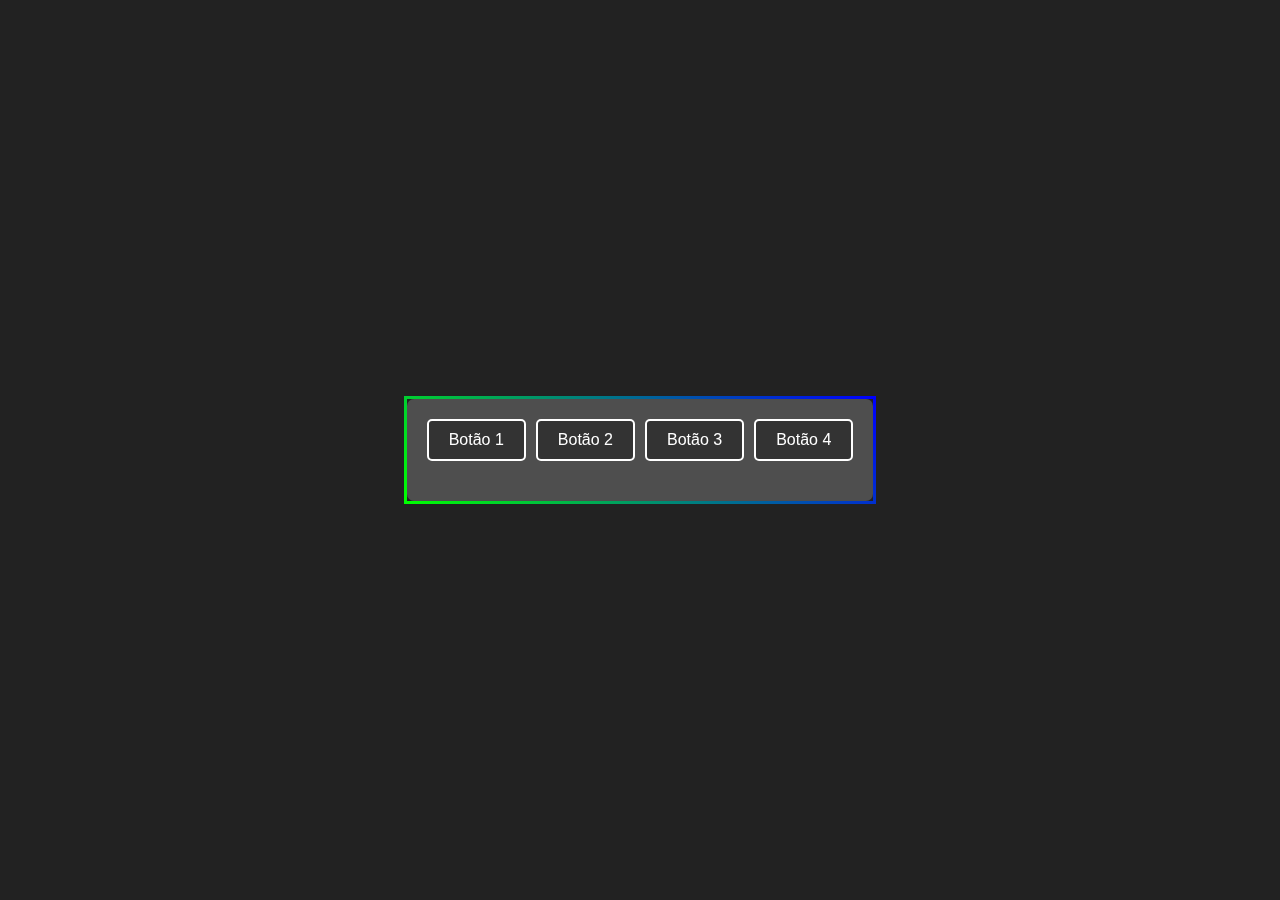
<file: BOTOES/index.html>
<!DOCTYPE html>
<html lang="en">
<head>
    <meta charset="UTF-8">
    <meta name="viewport" content="width=device-width, initial-scale=1.0">
    <script src="index.js"></script>
    <link rel="stylesheet" href="styles.css"> 
    <title>Document</title>
</head>
<body>
    <div class="container">
        <div class="buton">
            <button onclick="clicou(this)" id="botao1" value="1">Botão 1</button>
            <button onclick="clicou(this)" id="botao2" value="2">Botão 2</button>
            <button onclick="clicou(this)" id="botao3" value="3">Botão 3</button>
            <button onclick="clicou(this)" id="botao4" value="4">Botão 4</button>
        </div>

        <div id="mensagem"></div> 
    </div>
</body>
</html>
</file>
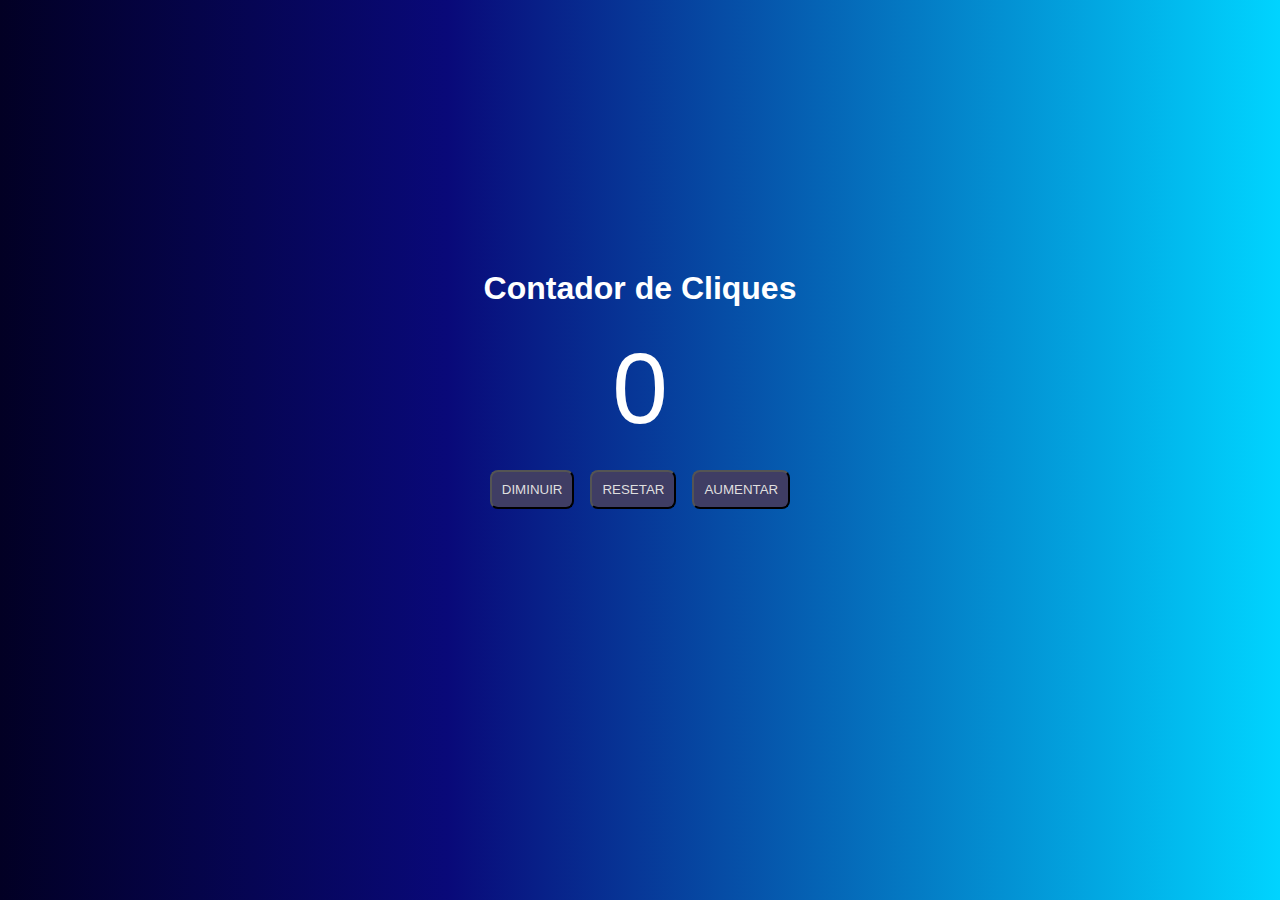
<file: contador de clique 2.0/index.html>
<!DOCTYPE html>
<html lang="en">
<head>
    <meta charset="UTF-8">
    <meta name="viewport" content="width=device-width, initial-scale=1.0">
    <script src="js/main.js" defer></script>
    <link rel="stylesheet" href="css/styles.css">
    <title>Document</title>
</head>
<body>
    <main>
        <div class="elements">
            <h1>Contador de Cliques</h1>

            <h1 id="new">0</h1>

            <div class="buttons">
                <button id="diminuir">DIMINUIR</button>
                <button id="reset">RESETAR</button>
                <button id="aumentar">AUMENTAR</button>
            </div>
        </div>
    </main>
</body>
</html>
</file>
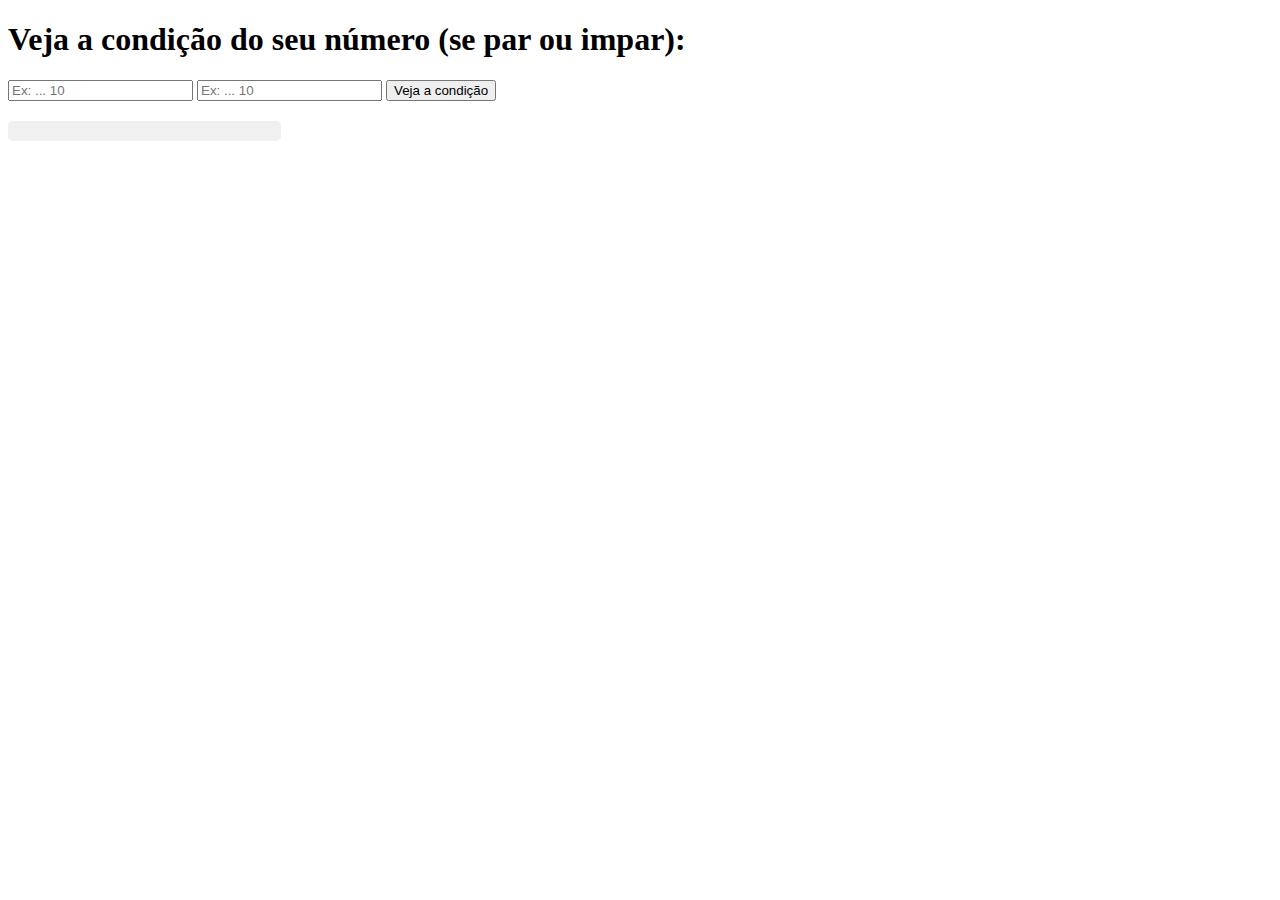
<file: Maior ou Menor/index.html>
<!DOCTYPE html>
<html lang="en">
<head>
    <meta charset="UTF-8">
    <meta name="viewport" content="width=device-width, initial-scale=1.0">
    <script src="index.js" defer></script>
    <link rel="stylesheet" href="styles.css">
    <title>Maior ou Menor </title>
</head>
<body>
    <main>
        <div class="container">
            <h1> Veja a condição do seu número (se par ou impar): </h1>
            <input type="number" placeholder="Ex: ... 10" id="num1">
            <input type="number" placeholder="Ex: ... 10" id="num2">
            <button id="send"> Veja a condição </button>

            <div class="mensagem"></div>
        </div>
    </main>
</body>
</html>
</file>
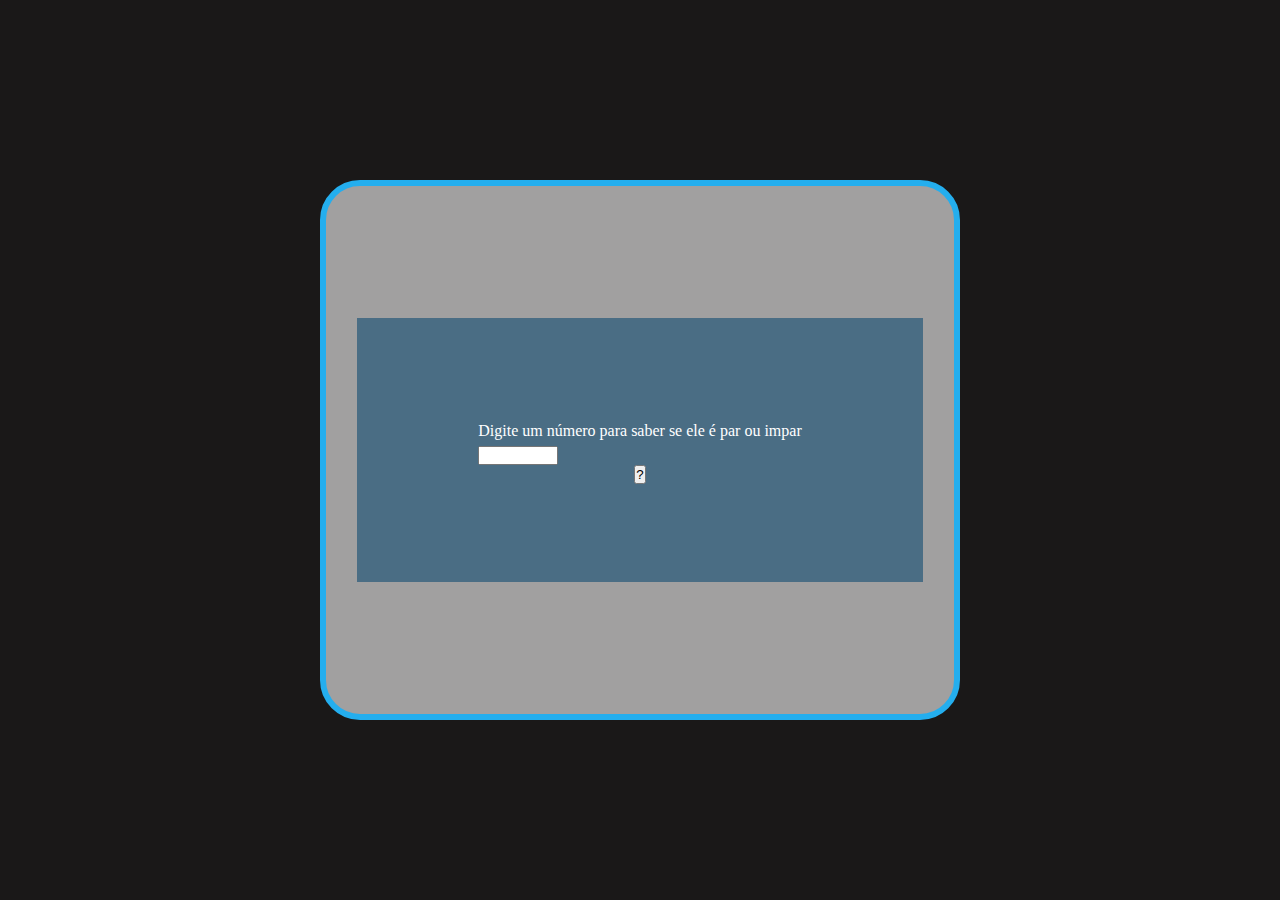
<file: Par ou impar/index.html>
<!DOCTYPE html>
<html lang="en">
<head>
    <meta charset="UTF-8">
    <meta name="viewport" content="width=device-width, initial-scale=1.0">
    <script src="index.js" defer ></script>
    <link rel="stylesheet" href="styles.css">
    <title>Par ou Impar</title>
</head>
<body>
    <main>
        <div class="container">

            <div class="container__2">
                <label for="text"> Digite um número para saber se ele é par ou impar </label>
                <input type="number" id="input"> 
            </div>

            <button id="btn" onclick="clique(this)"> ? </button>

            <div id="mensagem"></div>
        </div>
    </main>
</body>
</html>
</file>
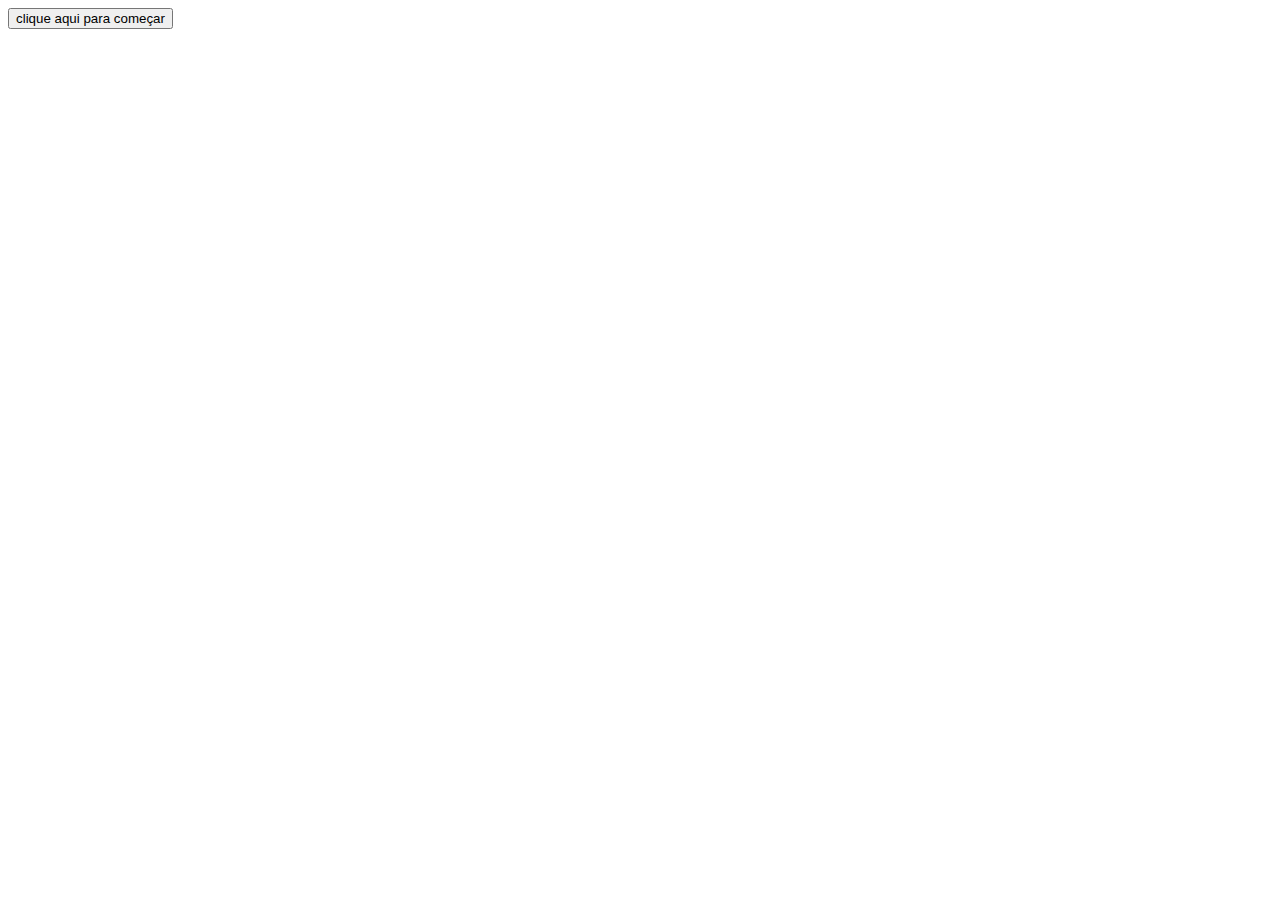
<file: js/cauculadora/index.html>
<!DOCTYPE html>
<html lang="en">
<head>
    <meta charset="UTF-8">
    <meta name="viewport" content="width=device-width, initial-scale=1.0">
    <script src="index.js"></script>
    <title>Document</title>
</head>
<body>

    <div class="div"> 
        <button onclick="inicio()">clique aqui para começar</button>
    </div>

</body>
</html>
</file>
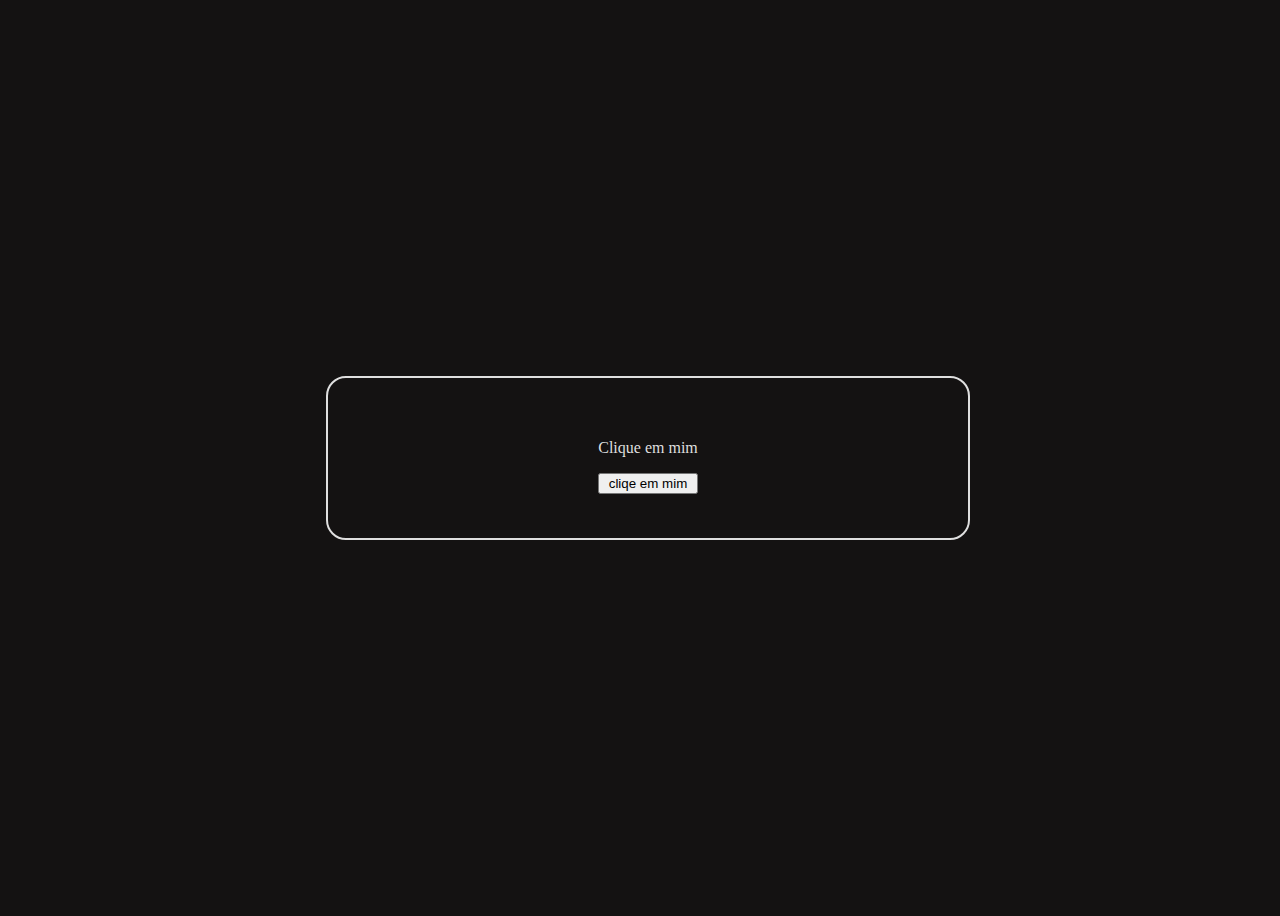
<file: js/exemplo - 2/index.html>
<!DOCTYPE html>
<html lang="en">
<head>
    <meta charset="UTF-8">
    <meta name="viewport" content="width=device-width, initial-scale=1.0">
    <script src="index.js"></script>
    <link rel="stylesheet" href="styles.css">
    <title>Document</title>
</head>
<body>

    <div class="div"> 
        <div class="div__div">
        Clique em mim 
        <button onclick="clicou()">cliqe em mim</button>
        </div>
    </div>
    
</body>
</html>
</file>
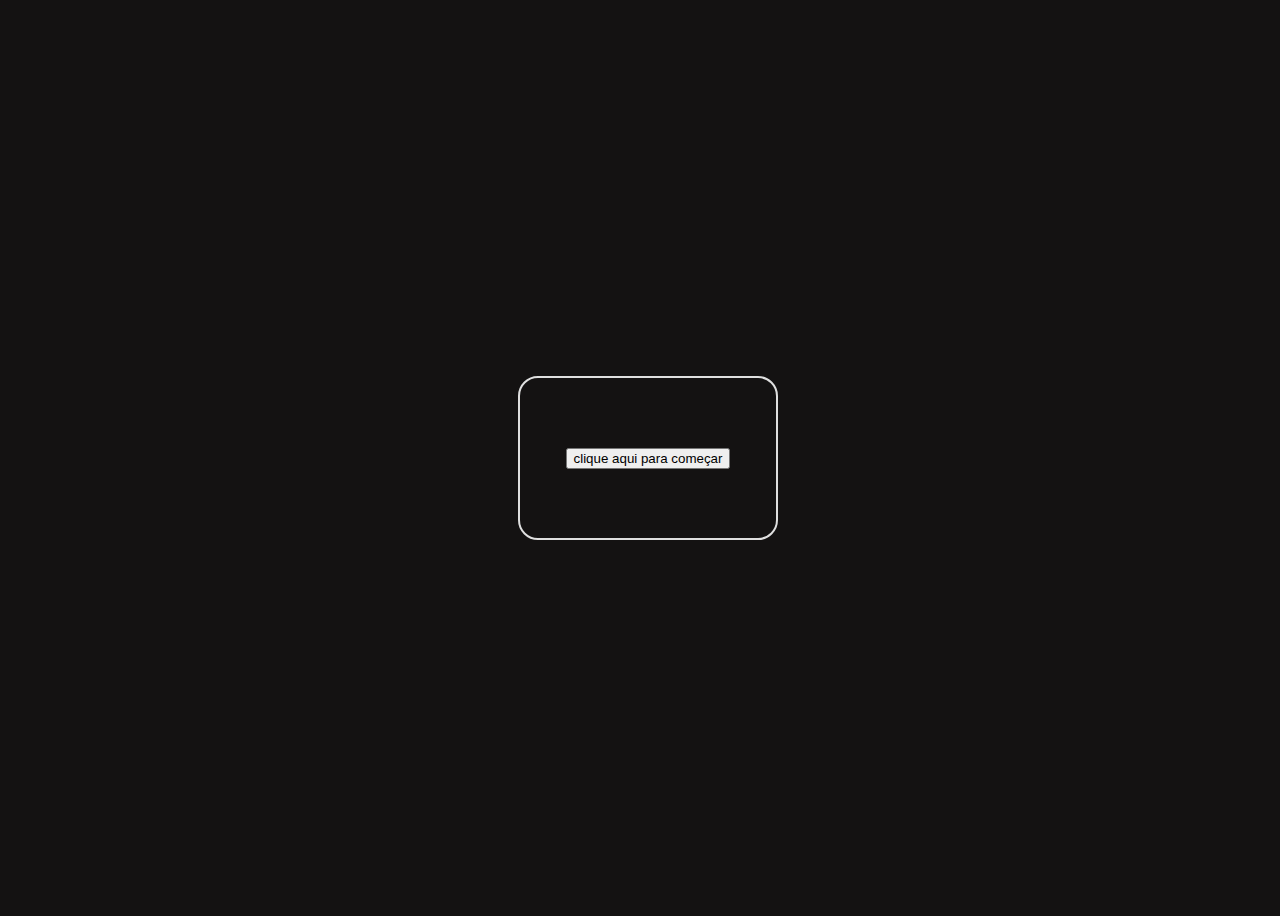
<file: js/exemplo - 3/index.html>
<!DOCTYPE html>
<html lang="en">
<head>
    <meta charset="UTF-8">
    <meta name="viewport" content="width=device-width, initial-scale=1.0">
    <script src="index.js"></script>
    <link rel="stylesheet" href="styles.css">
    <title>Trabalhando com dados</title>
</head>
<body>

        <div class="div"> 
            
            <button onclick="inicio()">clique aqui para começar</button>
            
        </div>

</body>
</html>
</file>
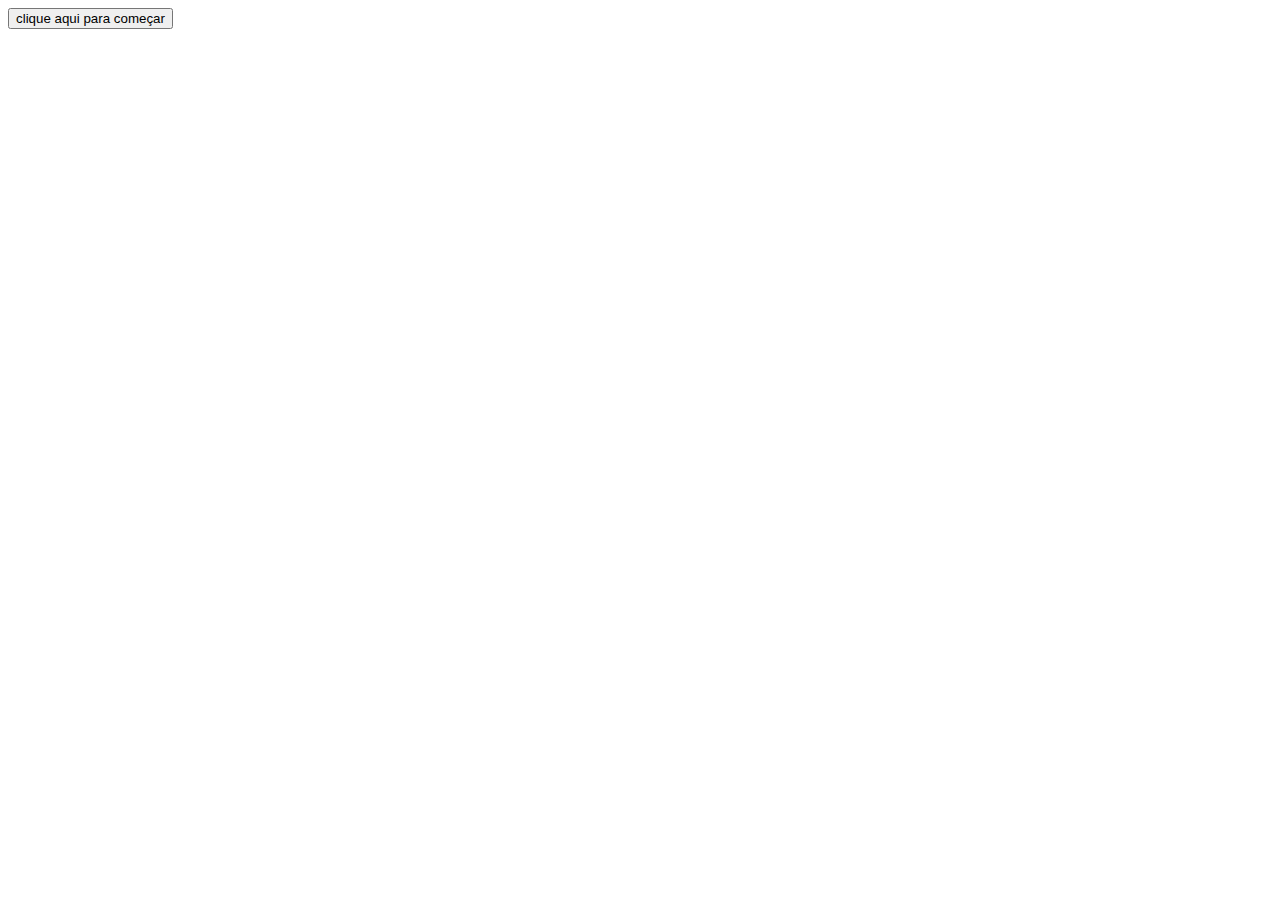
<file: js/versão 2.0/index.html>
<!DOCTYPE html>
<html lang="en">
<head>
    <meta charset="UTF-8">
    <meta name="viewport" content="width=device-width, initial-scale=1.0">
    <script src="index.js"></script>
    <title>Document</title>
</head>
<body>

    <div class="div"> 
        <button onclick="inicio()">clique aqui para começar</button>
    </div>

</body>
</html>
</file>
<file: BOTOES/styles.css>
body {
    background: #222222; 
    color: white; 
    font-family: Arial, sans-serif; 
    display: flex;
    justify-content: center;
    align-items: center;
    height: 100vh;
    margin: 0;
}


.container {
    text-align: center;
    background-color: rgba(255, 255, 255, 0.2); 
    padding: 20px;
    border-radius: 10px;
    backdrop-filter: blur(10px); 
    border: 3px solid transparent;
    background-clip: padding-box;
    border-image: linear-gradient(45deg, #00ff00, #0000ff) 1;
    animation: borderAnimation 3s linear infinite; 
}

@keyframes borderAnimation {
    0% {
        border-image-source: linear-gradient(45deg, #00ff00, #0000ff);
    }
    50% {
        border-image-source: linear-gradient(45deg, #0000ff, #00ff00);
    }
    100% {
        border-image-source: linear-gradient(45deg, #00ff00, #0000ff);
    }
}

.buton {
    display: flex;
    justify-content: center;
    gap: 10px;
    margin-bottom: 20px;
}

button {
    padding: 10px 20px;
    font-size: 16px;
    background-color: #333;
    color: white;
    border: 2px solid #fff;
    border-radius: 5px;
    cursor: pointer;
    transition: all 0.3s ease;
}

button:hover {
    background-color: #444;
    transform: scale(1.1);
}

#mensagem {
    margin-top: 20px;
    font-size: 18px;
    color: white;
}
</file>
<file: contador de clique 2.0/css/styles.css>
* {
    padding: 0;
    margin: 0;
    box-sizing: border-box;
}

body {
    height: 100vh;
    width: 100%;

    display: flex;
    align-items: center;
    justify-content: center;

    background: linear-gradient(90deg, rgba(2, 0, 36, 1) 0%, rgba(9, 9, 121, 1) 35%, rgba(0, 212, 255, 1) 100%);
    color: #fff;
    
    font-family: 'Gill Sans', 'Gill Sans MT', Calibri, 'Trebuchet MS', sans-serif;
}

main {
    height: 40%;
}

button{
    padding: 10px;
    border-radius: 8px;

    color: #dfdfdf;

    background-color: rgb(63, 61, 100);
}
button:hover{
    background-color: black;
    border-radius: 8px;
    transition: 1.5s;
}

.elements {
    display: flex;
    flex-direction: column;
    align-items: center;
    gap: 1.5rem;
}

.buttons {
    display: flex;
    gap: 1rem;
}

#new {
    font-size: 100px;
    font-weight: 500;
}
</file>
<file: Maior ou Menor/styles.css>
.mensagem {
    margin-top: 20px;
    font-size: 20px;
    color: #333;
    background-color: #f0f0f0;
    padding: 10px;
    border-radius: 5px;
    width: 20%;
}
</file>
<file: Par ou impar/styles.css>
*{
    box-sizing: border-box;
    margin: 0;
    padding: 0;
}

bodY{
    height: 100vh;
    width: 100%;
    display: flex;
    align-items: center;
    justify-content: center;
    background-color: #1a1818;
}

main{
    height: 60%;
    width: 50%;
    background-color: #dfdfdfaf;
    text-align: center;
    display: flex;
    align-items: center;
    justify-content: center;

    border: 6px solid #24aeee;
    border-radius: 40px;
}

.container{
    height: 50%;
    width: 90%;
    background-color: #37627ed3;
    display: flex;
    flex-direction: column;
    align-items: center;
    justify-content: center;
    line-height: 30px;

    color: #fff;
}
.container__2{
    display: flex;
    flex-direction: column;
}

input{
    text-align: center;
    width: 5rem;
}
</file>
<file: js/exemplo - 2/styles.css>
body{
    align-items: center;
    justify-content: center;
    width: 100%;
    height: 100vh;
    display: flex;
    background-color: rgb(20, 18, 18);
    color: #dfdfdf;
}

.div{
    display: flex;
    border: 2px solid #dfdfdf;
    
    height: 10rem;
    width: 50%;

    align-items: center;
    justify-content: center;

    border-radius: 20px;
}

.div:hover{
    width: 60%;
    height: 12rem;
    transition: 1s;
    background-color: black;
    text-transform: 100px;
}

.div__div{
    display: flex;
    flex-direction: column;
    line-height: 50px;
}
</file>
<file: js/exemplo - 3/styles.css>
body{
    align-items: center;
    justify-content: center;
    width: 100%;
    height: 100vh;
    display: flex;
    background-color: rgb(20, 18, 18);
    color: #dfdfdf;
}

.div{
    display: flex;
    border: 2px solid #dfdfdf;
    
    height: 10rem;
    width: 20%;

    align-items: center;
    justify-content: center;

    border-radius: 20px;
}

.div:hover{
    transition: 1s;
    background-color: black;
    text-transform: 100px;
    background-image: url(image/6828451-rosto-emocional-emoji-imaginando-ou-pensando-gratis-vetor.jpg);
    background-position: center;
    background-size: 50%;
}
</file>
